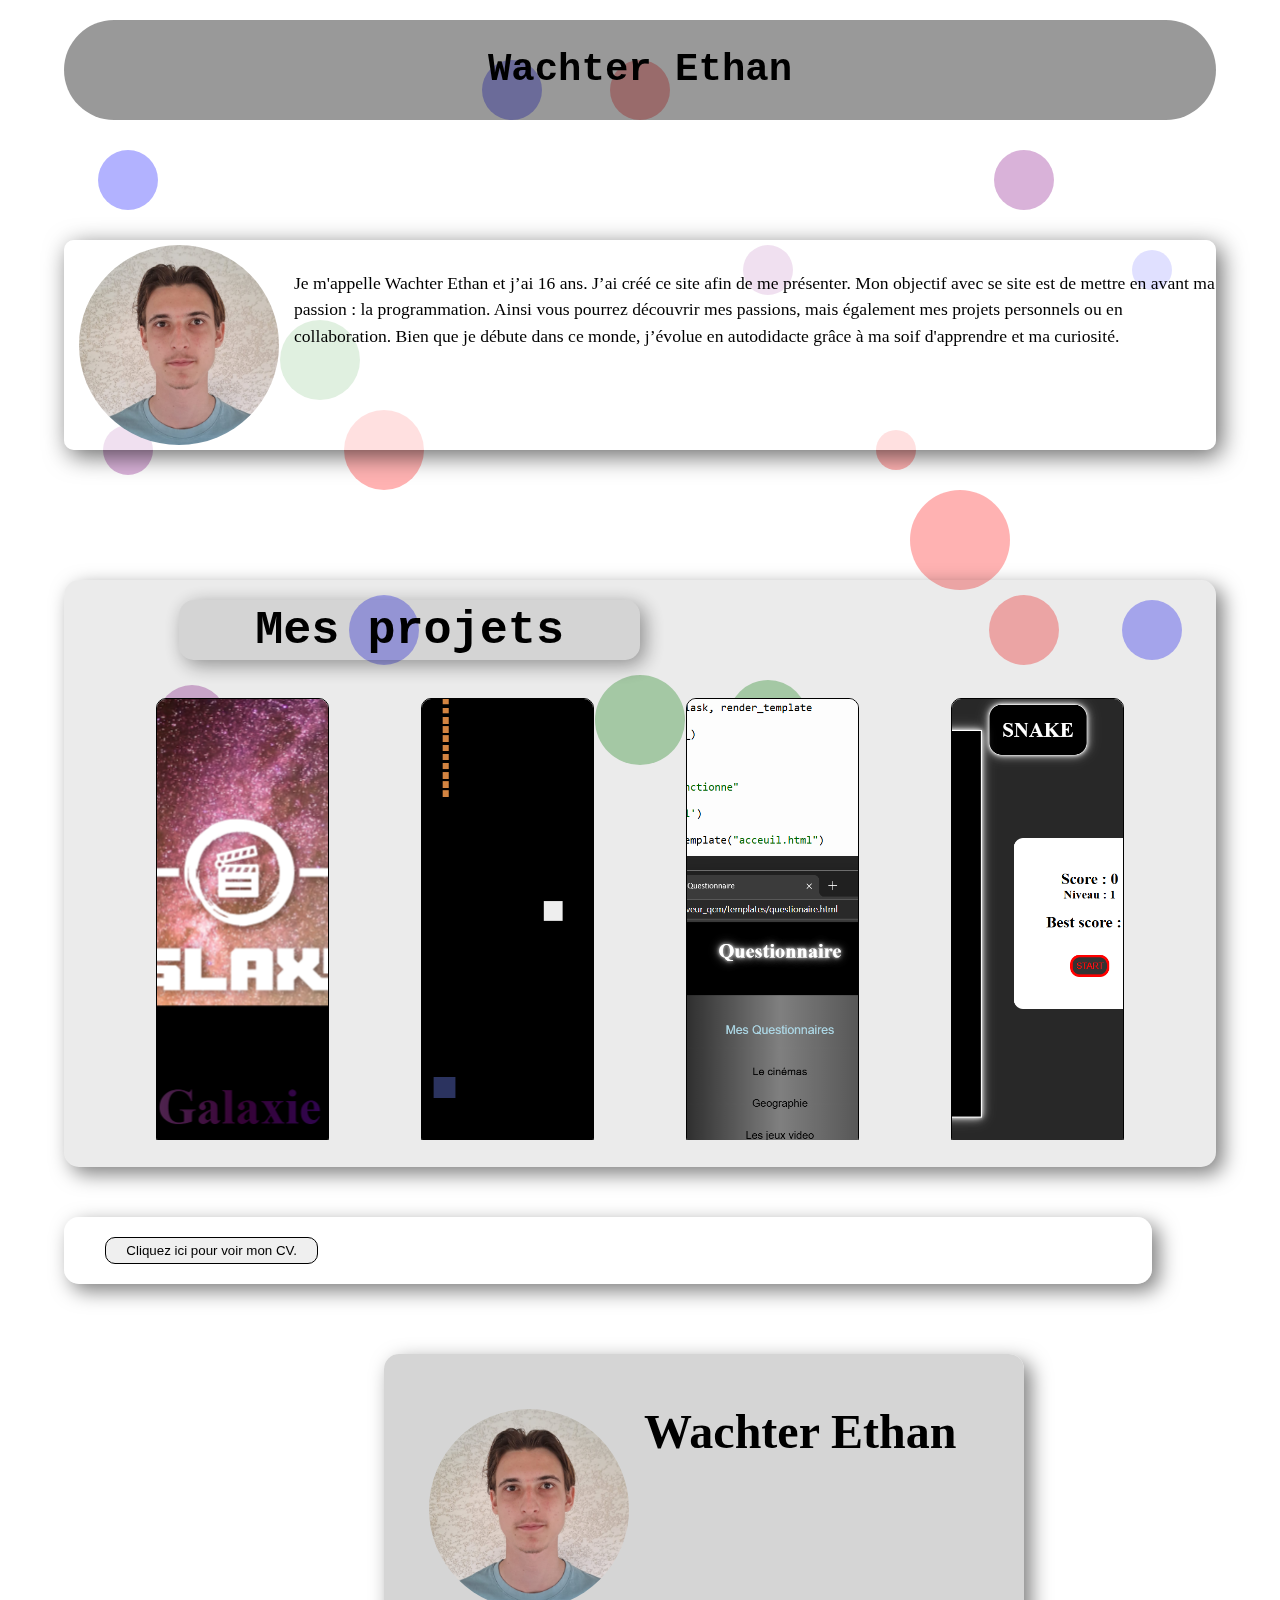
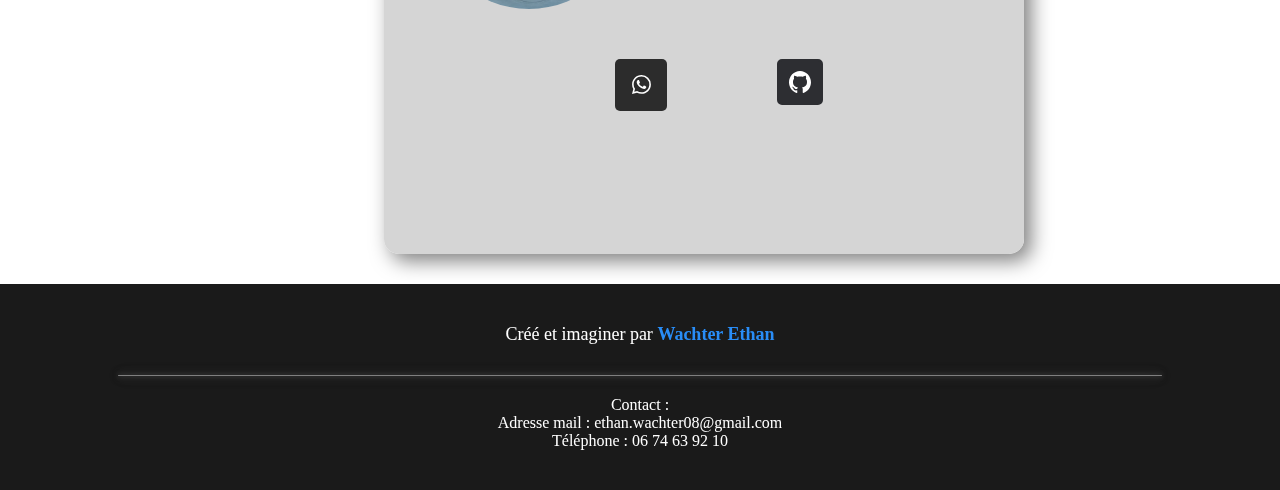
<file: index.html>
<!DOCTYPE html>
<html lang="fr">
<head>
    <meta charset="UTF-8">
    <meta name="viewport" content="width=device-width, initial-scale=1.0">
    <title>My portfolio</title>
    <link rel="stylesheet" href="index.css">
</head>
<body>
    <script src="index.js"></script>

    <svg class="annimation_svg">
        <circle class="circle_svg" cx="10%" cy="20%" r="30"></circle>
        <circle class="circle_svg" cx="30%" cy="50%" r="40"></circle>
        <circle class="circle_svg" cx="60%" cy="30%" r="25"></circle>
        <circle class="circle_svg" cx="80%" cy="70%" r="35"></circle>
        <circle class="circle_svg" cx="50%" cy="80%" r="45"></circle>
        <circle class="circle_svg" cx="20%" cy="90%" r="25"></circle>
        <circle class="circle_svg" cx="40%" cy="10%" r="30"></circle>
        <circle class="circle_svg" cx="70%" cy="50%" r="20"></circle>
        <circle class="circle_svg" cx="80%" cy="20%" r="30"></circle>
        <circle class="circle_svg" cx="60%" cy="80%" r="40"></circle>
        <circle class="circle_svg" cx="30%" cy="70%" r="35"></circle>
        <circle class="circle_svg" cx="10%" cy="50%" r="25"></circle>
        <circle class="circle_svg" cx="90%" cy="30%" r="20"></circle>
        <circle class="circle_svg" cx="50%" cy="10%" r="30"></circle>
        <circle class="circle_svg" cx="25%" cy="40%" r="40"></circle>
        <circle class="circle_svg" cx="75%" cy="60%" r="50"></circle>
        <circle class="circle_svg" cx="90%" cy="70%" r="30"></circle>
        <circle class="circle_svg" cx="15%" cy="80%" r="35"></circle>
    </svg>

    <header>
        <FONT face="Monospace"><h1 class="titre_portfolio">Wachter Ethan</h1></FONT>
    </header>
    <section class="page_menu_on" id="page_menu">
        <section class="part_presentation">
            <div class="photo_container">
                <img class="photo" src="img_photo_perso.png" alt="">
            </div>
            <div class="txt_presentation">
                <p>Je m'appelle Wachter Ethan et j’ai 16 ans. J’ai créé ce site afin de me présenter. Mon objectif avec se site est de mettre en avant ma passion : la programmation. Ainsi vous pourrez découvrir mes passions, mais également mes projets personnels ou en collaboration. Bien que je débute dans ce monde, j’évolue en autodidacte grâce à ma soif d'apprendre et ma curiosité.</p>
            </div>
        </section>

        <section class="part_projets">
            <div class="titre">
                <FONT face="Monospace"><h1>Mes projets</h1></FONT>
            </div>
            <article class="img_projets">
                <img onclick="img_projet_1()" src="projet_cinema.png" alt="">
                <img onclick="img_projet_2()" src="projet_pyxel_scolaire.png" alt="">
                <img onclick="img_projet_3()" src="img_intro_projet_serveur_local_qcm.png" alt="">
                <img onclick="img_projet_4()" src="jeu_snake_lancement.png" alt="">
            </article>
        </section>
        <main>
            <button class="btn_CV" onclick="btn_CV()">Cliquez ici pour voir mon CV.</button>
            <div class="hidden" id="action_btn">

                <section class="CV">
                    <div class="cadre_cv">
                        <div class="box_1">
                            <h3>Numéro de téléphone : 06 74 63 92 10</h3>
                            <h3>Adresse mail : ethan.wachter08@gmail.com</h3>
                            <h3>Ecole : Lycée Charles Coeffin</h3><br>
                            <h3>Compétences : </h3>
                            <div class="box_1_1">
                                <h3>- Pack office -> 4/5</h3>
                                <h3>- VS code -> 5/5</h3>
                                <h3>- Thonny -> 4/5</h3>
                                <h3>- Capcut -> 4/5</h3>
                                <h3>- Photoshop -> 4/5</h3>
                                <h3>- Canva -> 3/5</h3>
                            </div>
                        </div>
            
                        <div class="box_2">
                            <h1 class="titre_page">WACHTER Ethan</h1>
                        </div>
            
                        <div class="box_3">
                            <div class="box_3_1">
                                <h4>Je suis actuellement en classe de 1ère générale au lycée Charles coeffin.</h4><br>
                                <h4>Étant passionné d’informatique, j’ai choisi l’option CIT (création et innovation technologique) durant l’année de seconde, pour développer mes connaissances et compétences.</h4><br>
                                <h4>En première, j’ai pris les spécialités mathématique, physique-chimie et NSI (numérique et science informatique).</h4><br>
                                <h4>2024 : ISP informatique, stage de deux semaines.</h4><br>
                                <h4>2023 : Stage d’observation d’une semaine, Pulsat Informatique Baie Mahault.</h4><br>
                                <h4>Depuis 2016 : PPC (Ping Pong Club) Baie Mahault pratique en compétition individuelle et par équipe.</h4><br>
                                <h4>Centres d'intérêts : </h4>
                                <div class="box_3_centre_interet">
                                    <h4>Programmation en autodidacte</h4>
                                    <h4>Tennis de table</h4>
                                    <h4>Montages vidéos et photos</h4>
                                    <h4>Jeux vidéos</h4>
                                    <h4>Films/séries</h4>
                                </div>
                            </div>
                        </div>
                    </div>
                </section>

            </div>
        </main>
        <article>
            <div class="card">
                <div class="front">
                    <div class="photo_container">
                        <img class="photo" src="img_photo_perso.png" alt="">
                    </div>
                    <h3>Wachter Ethan</h3>
                    <div class="mes_reseaux">
                        <!-- tiktok -->
                        <!--
                        <div href="#" class="socialContainer containerTwo">
                            <svg
                            class="socialSvg tiktokSvg largeIcon"
                            viewBox="0 0 48 48"
                            version="1.1"
                            xmlns="http://www.w3.org/2000/svg"
                            xmlns:xlink="http://www.w3.org/1999/xlink"
                            >
                            <g
                                id="Icon/Social/tiktok-white"
                                stroke="none"
                                stroke-width="1"
                                fill="none"
                                fill-rule="evenodd"
                            >
                                <path
                                d="M38.0766847,15.8542954 C36.0693906,15.7935177 34.2504839,14.8341149 32.8791434,13.5466056 C32.1316475,12.8317108 31.540171,11.9694126 31.1415066,11.0151329 C30.7426093,10.0603874 30.5453728,9.03391952 30.5619062,8 L24.9731521,8 L24.9731521,28.8295196 C24.9731521,32.3434487 22.8773693,34.4182737 20.2765028,34.4182737 C19.6505623,34.4320127 19.0283477,34.3209362 18.4461858,34.0908659 C17.8640239,33.8612612 17.3337909,33.5175528 16.8862248,33.0797671 C16.4386588,32.6422142 16.0833071,32.1196657 15.8404292,31.5426268 C15.5977841,30.9658208 15.4727358,30.3459348 15.4727358,29.7202272 C15.4727358,29.0940539 15.5977841,28.4746337 15.8404292,27.8978277 C16.0833071,27.3207888 16.4386588,26.7980074 16.8862248,26.3604545 C17.3337909,25.9229017 17.8640239,25.5791933 18.4461858,25.3491229 C19.0283477,25.1192854 19.6505623,25.0084418 20.2765028,25.0219479 C20.7939283,25.0263724 21.3069293,25.1167239 21.794781,25.2902081 L21.794781,19.5985278 C21.2957518,19.4900128 20.7869423,19.436221 20.2765028,19.4380839 C18.2431278,19.4392483 16.2560928,20.0426009 14.5659604,21.1729264 C12.875828,22.303019 11.5587449,23.9090873 10.7814424,25.7878401 C10.003907,27.666593 9.80084889,29.7339663 10.1981162,31.7275214 C10.5953834,33.7217752 11.5748126,35.5530237 13.0129853,36.9904978 C14.4509252,38.4277391 16.2828722,39.4064696 18.277126,39.8028054 C20.2711469,40.1991413 22.3382874,39.9951517 24.2163416,39.2169177 C26.0948616,38.4384508 27.7002312,37.1209021 28.8296253,35.4300711 C29.9592522,33.7397058 30.5619062,31.7522051 30.5619062,29.7188301 L30.5619062,18.8324027 C32.7275484,20.3418321 35.3149087,21.0404263 38.0766847,21.0867664 L38.0766847,15.8542954 Z"
                                id="Fill-1"
                                fill="#FFFFFF"
                                ></path>
                            </g>
                            </svg>
                        </div>
                        -->
                        <!-- fin tiktok -->
                        <!-- whatsapp -->
                        <div href="#" class="socialContainer containerFour">
                            <svg class="socialSvg whatsappSvg" viewBox="0 0 16 16">
                            <path
                                d="M13.601 2.326A7.854 7.854 0 0 0 7.994 0C3.627 0 .068 3.558.064 7.926c0 1.399.366 2.76 1.057 3.965L0 16l4.204-1.102a7.933 7.933 0 0 0 3.79.965h.004c4.368 0 7.926-3.558 7.93-7.93A7.898 7.898 0 0 0 13.6 2.326zM7.994 14.521a6.573 6.573 0 0 1-3.356-.92l-.24-.144-2.494.654.666-2.433-.156-.251a6.56 6.56 0 0 1-1.007-3.505c0-3.626 2.957-6.584 6.591-6.584a6.56 6.56 0 0 1 4.66 1.931 6.557 6.557 0 0 1 1.928 4.66c-.004 3.639-2.961 6.592-6.592 6.592zm3.615-4.934c-.197-.099-1.17-.578-1.353-.646-.182-.065-.315-.099-.445.099-.133.197-.513.646-.627.775-.114.133-.232.148-.43.05-.197-.1-.836-.308-1.592-.985-.59-.525-.985-1.175-1.103-1.372-.114-.198-.011-.304.088-.403.087-.088.197-.232.296-.346.1-.114.133-.198.198-.33.065-.134.034-.248-.015-.347-.05-.099-.445-1.076-.612-1.47-.16-.389-.323-.335-.445-.34-.114-.007-.247-.007-.38-.007a.729.729 0 0 0-.529.247c-.182.198-.691.677-.691 1.654 0 .977.71 1.916.81 2.049.098.133 1.394 2.132 3.383 2.992.47.205.84.326 1.129.418.475.152.904.129 1.246.08.38-.058 1.171-.48 1.338-.943.164-.464.164-.86.114-.943-.049-.084-.182-.133-.38-.232z">
                            </path>
                            </svg>
                        </div>
                        <!-- fin whatsapp -->
                        <!-- youtube -->
                        <!--
                        <div class="button flex-center">
                            <svg
                                stroke="#fff"
                                fill="#fff"
                                xmlns:xlink="http://www.w3.org/1999/xlink"
                                xmlns="http://www.w3.org/2000/svg"
                                version="1.1"
                                class="btn-svg"
                                width="22px"
                                viewBox="0 -3 20 20"
                                >
                                <g stroke-width="0" id="SVGRepo_bgCarrier"></g>
                                <g
                                    stroke-linejoin="round"
                                    stroke-linecap="round"
                                    id="SVGRepo_tracerCarrier"
                                    >
                                </g>
                                <g id="SVGRepo_iconCarrier">
                                    <title>youtube [#fff168]</title>
                                    <desc>Created with Sketch.</desc>
                                    <defs></defs>
                                    <g
                                        fill-rule="evenodd"
                                        fill="none"
                                        stroke-width="1"
                                        stroke="none"
                                        id="Page-1"
                                        >
                                        <g
                                            fill="#fff"
                                            transform="translate(-300.000000, -7442.000000)"
                                            id="Dribbble-Light-Preview"
                                            >
                                            <g transform="translate(56.000000, 160.000000)" id="icons">
                                                <path
                                                    id="youtube-[#fff168]"
                                                    d="M251.988432,7291.58588 L251.988432,7285.97425 C253.980638,7286.91168 255.523602,7287.8172 257.348463,7288.79353 C255.843351,7289.62824 253.980638,7290.56468 251.988432,7291.58588 M263.090998,7283.18289 C262.747343,7282.73013 262.161634,7282.37809 261.538073,7282.26141 C259.705243,7281.91336 248.270974,7281.91237 246.439141,7282.26141 C245.939097,7282.35515 245.493839,7282.58153 245.111335,7282.93357 C243.49964,7284.42947 244.004664,7292.45151 244.393145,7293.75096 C244.556505,7294.31342 244.767679,7294.71931 245.033639,7294.98558 C245.376298,7295.33761 245.845463,7295.57995 246.384355,7295.68865 C247.893451,7296.0008 255.668037,7296.17532 261.506198,7295.73552 C262.044094,7295.64178 262.520231,7295.39147 262.895762,7295.02447 C264.385932,7293.53455 264.28433,7285.06174 263.090998,7283.18289"
                                                    >
                                                </path>
                                            </g>
                                        </g>
                                    </g>
                                </g>
                            </svg>
                        </div>
                        -->
                        <!-- fin youtube -->
                        <!-- github -->
                        <div class="button flex-center">
                            <svg
                                viewBox="0 0 20 20"
                                width="22px"
                                class="btn-svg"
                                version="1.1"
                                xmlns="http://www.w3.org/2000/svg"
                                xmlns:xlink="http://www.w3.org/1999/xlink"
                                fill="#fff"
                                stroke="#fff"
                                >
                                <g id="SVGRepo_bgCarrier" stroke-width="0"></g>
                                <g
                                    id="SVGRepo_tracerCarrier"
                                    stroke-linecap="round"
                                    stroke-linejoin="round"
                                ></g>
                                <g id="SVGRepo_iconCarrier">
                                    <title>github [#fff142]</title>
                                    <desc>Created with Sketch.</desc>
                                    <defs></defs>
                                    <g
                                        id="Page-1"
                                        stroke="none"
                                        stroke-width="1"
                                        fill="none"
                                        fill-rule="evenodd"
                                        >
                                        <g
                                            id="Dribbble-Light-Preview"
                                            transform="translate(-140.000000, -7559.000000)"
                                            fill="#fff"
                                            >
                                            <g id="icons" transform="translate(56.000000, 160.000000)">
                                                <path
                                                d="M94,7399 C99.523,7399 104,7403.59 104,7409.253 C104,7413.782 101.138,7417.624 97.167,7418.981 C96.66,7419.082 96.48,7418.762 96.48,7418.489 C96.48,7418.151 96.492,7417.047 96.492,7415.675 C96.492,7414.719 96.172,7414.095 95.813,7413.777 C98.04,7413.523 100.38,7412.656 100.38,7408.718 C100.38,7407.598 99.992,7406.684 99.35,7405.966 C99.454,7405.707 99.797,7404.664 99.252,7403.252 C99.252,7403.252 98.414,7402.977 96.505,7404.303 C95.706,7404.076 94.85,7403.962 94,7403.958 C93.15,7403.962 92.295,7404.076 91.497,7404.303 C89.586,7402.977 88.746,7403.252 88.746,7403.252 C88.203,7404.664 88.546,7405.707 88.649,7405.966 C88.01,7406.684 87.619,7407.598 87.619,7408.718 C87.619,7412.646 89.954,7413.526 92.175,7413.785 C91.889,7414.041 91.63,7414.493 91.54,7415.156 C90.97,7415.418 89.522,7415.871 88.63,7414.304 C88.63,7414.304 88.101,7413.319 87.097,7413.247 C87.097,7413.247 86.122,7413.234 87.029,7413.87 C87.029,7413.87 87.684,7414.185 88.139,7415.37 C88.139,7415.37 88.726,7417.2 91.508,7416.58 C91.513,7417.437 91.522,7418.245 91.522,7418.489 C91.522,7418.76 91.338,7419.077 90.839,7418.982 C86.865,7417.627 84,7413.783 84,7409.253 C84,7403.59 88.478,7399 94,7399"
                                                id="github-[#fff142]"
                                                ></path>
                                            </g>
                                        </g>
                                    </g>
                                </g>
                            </svg>
                        </div>
                        <!-- fin github -->
                    </div>
                </div>
                <div class="text_card">
                    <!-- tiktok -->
                    <!--
                    <div class="item_svg_tiktok">
                        <div href="#" class="socialContainer containerTwo">
                            <svg
                            class="socialSvg tiktokSvg largeIcon"
                            viewBox="0 0 48 48"
                            version="1.1"
                            xmlns="http://www.w3.org/2000/svg"
                            xmlns:xlink="http://www.w3.org/1999/xlink"
                            >
                            <g
                                id="Icon/Social/tiktok-white"
                                stroke="none"
                                stroke-width="1"
                                fill="none"
                                fill-rule="evenodd"
                            >
                                <path
                                d="M38.0766847,15.8542954 C36.0693906,15.7935177 34.2504839,14.8341149 32.8791434,13.5466056 C32.1316475,12.8317108 31.540171,11.9694126 31.1415066,11.0151329 C30.7426093,10.0603874 30.5453728,9.03391952 30.5619062,8 L24.9731521,8 L24.9731521,28.8295196 C24.9731521,32.3434487 22.8773693,34.4182737 20.2765028,34.4182737 C19.6505623,34.4320127 19.0283477,34.3209362 18.4461858,34.0908659 C17.8640239,33.8612612 17.3337909,33.5175528 16.8862248,33.0797671 C16.4386588,32.6422142 16.0833071,32.1196657 15.8404292,31.5426268 C15.5977841,30.9658208 15.4727358,30.3459348 15.4727358,29.7202272 C15.4727358,29.0940539 15.5977841,28.4746337 15.8404292,27.8978277 C16.0833071,27.3207888 16.4386588,26.7980074 16.8862248,26.3604545 C17.3337909,25.9229017 17.8640239,25.5791933 18.4461858,25.3491229 C19.0283477,25.1192854 19.6505623,25.0084418 20.2765028,25.0219479 C20.7939283,25.0263724 21.3069293,25.1167239 21.794781,25.2902081 L21.794781,19.5985278 C21.2957518,19.4900128 20.7869423,19.436221 20.2765028,19.4380839 C18.2431278,19.4392483 16.2560928,20.0426009 14.5659604,21.1729264 C12.875828,22.303019 11.5587449,23.9090873 10.7814424,25.7878401 C10.003907,27.666593 9.80084889,29.7339663 10.1981162,31.7275214 C10.5953834,33.7217752 11.5748126,35.5530237 13.0129853,36.9904978 C14.4509252,38.4277391 16.2828722,39.4064696 18.277126,39.8028054 C20.2711469,40.1991413 22.3382874,39.9951517 24.2163416,39.2169177 C26.0948616,38.4384508 27.7002312,37.1209021 28.8296253,35.4300711 C29.9592522,33.7397058 30.5619062,31.7522051 30.5619062,29.7188301 L30.5619062,18.8324027 C32.7275484,20.3418321 35.3149087,21.0404263 38.0766847,21.0867664 L38.0766847,15.8542954 Z"
                                id="Fill-1"
                                fill="#FFFFFF"
                                ></path>
                            </g>
                            </svg>
                        </div>
                        <h2> : ...</h2>
                    </div>
                    -->
                    <!-- fin tiktok -->
                    <!-- whatsapp-->
                    <div class="item_svg_whatsapp">
                        <div href="#" class="socialContainer containerFour">
                            <svg class="socialSvg whatsappSvg" viewBox="0 0 16 16">
                            <path
                                d="M13.601 2.326A7.854 7.854 0 0 0 7.994 0C3.627 0 .068 3.558.064 7.926c0 1.399.366 2.76 1.057 3.965L0 16l4.204-1.102a7.933 7.933 0 0 0 3.79.965h.004c4.368 0 7.926-3.558 7.93-7.93A7.898 7.898 0 0 0 13.6 2.326zM7.994 14.521a6.573 6.573 0 0 1-3.356-.92l-.24-.144-2.494.654.666-2.433-.156-.251a6.56 6.56 0 0 1-1.007-3.505c0-3.626 2.957-6.584 6.591-6.584a6.56 6.56 0 0 1 4.66 1.931 6.557 6.557 0 0 1 1.928 4.66c-.004 3.639-2.961 6.592-6.592 6.592zm3.615-4.934c-.197-.099-1.17-.578-1.353-.646-.182-.065-.315-.099-.445.099-.133.197-.513.646-.627.775-.114.133-.232.148-.43.05-.197-.1-.836-.308-1.592-.985-.59-.525-.985-1.175-1.103-1.372-.114-.198-.011-.304.088-.403.087-.088.197-.232.296-.346.1-.114.133-.198.198-.33.065-.134.034-.248-.015-.347-.05-.099-.445-1.076-.612-1.47-.16-.389-.323-.335-.445-.34-.114-.007-.247-.007-.38-.007a.729.729 0 0 0-.529.247c-.182.198-.691.677-.691 1.654 0 .977.71 1.916.81 2.049.098.133 1.394 2.132 3.383 2.992.47.205.84.326 1.129.418.475.152.904.129 1.246.08.38-.058 1.171-.48 1.338-.943.164-.464.164-.86.114-.943-.049-.084-.182-.133-.38-.232z">
                            </path>
                            </svg>
                        </div>
                        <h2> : 06 74 63 92 10</h2>
                    </div>
                    <!-- fin whatsapp -->
                    <!-- youtube -->
                    <!--
                    <div class="item_svg_youtube">
                        <div class="button flex-center">
                            <svg
                                stroke="#fff"
                                fill="#fff"
                                xmlns:xlink="http://www.w3.org/1999/xlink"
                                xmlns="http://www.w3.org/2000/svg"
                                version="1.1"
                                class="btn-svg"
                                width="22px"
                                viewBox="0 -3 20 20"
                                >
                                <g stroke-width="0" id="SVGRepo_bgCarrier"></g>
                                <g
                                    stroke-linejoin="round"
                                    stroke-linecap="round"
                                    id="SVGRepo_tracerCarrier"
                                    >
                                </g>
                                <g id="SVGRepo_iconCarrier">
                                    <title>youtube [#fff168]</title>
                                    <desc>Created with Sketch.</desc>
                                    <defs></defs>
                                    <g
                                        fill-rule="evenodd"
                                        fill="none"
                                        stroke-width="1"
                                        stroke="none"
                                        id="Page-1"
                                        >
                                        <g
                                            fill="#fff"
                                            transform="translate(-300.000000, -7442.000000)"
                                            id="Dribbble-Light-Preview"
                                            >
                                            <g transform="translate(56.000000, 160.000000)" id="icons">
                                                <path
                                                    id="youtube-[#fff168]"
                                                    d="M251.988432,7291.58588 L251.988432,7285.97425 C253.980638,7286.91168 255.523602,7287.8172 257.348463,7288.79353 C255.843351,7289.62824 253.980638,7290.56468 251.988432,7291.58588 M263.090998,7283.18289 C262.747343,7282.73013 262.161634,7282.37809 261.538073,7282.26141 C259.705243,7281.91336 248.270974,7281.91237 246.439141,7282.26141 C245.939097,7282.35515 245.493839,7282.58153 245.111335,7282.93357 C243.49964,7284.42947 244.004664,7292.45151 244.393145,7293.75096 C244.556505,7294.31342 244.767679,7294.71931 245.033639,7294.98558 C245.376298,7295.33761 245.845463,7295.57995 246.384355,7295.68865 C247.893451,7296.0008 255.668037,7296.17532 261.506198,7295.73552 C262.044094,7295.64178 262.520231,7295.39147 262.895762,7295.02447 C264.385932,7293.53455 264.28433,7285.06174 263.090998,7283.18289"
                                                    >
                                                </path>
                                            </g>
                                        </g>
                                    </g>
                                </g>
                            </svg>
                        </div>
                        <h2> : ...</h2>
                    </div>
                    -->
                    <!-- fin youtube -->
                    <!-- github -->
                    <div class="item_svg_github">
                        <div class="button flex-center">
                            <svg
                                viewBox="0 0 20 20"
                                width="22px"
                                class="btn-svg"
                                version="1.1"
                                xmlns="http://www.w3.org/2000/svg"
                                xmlns:xlink="http://www.w3.org/1999/xlink"
                                fill="#fff"
                                stroke="#fff"
                                >
                                <g id="SVGRepo_bgCarrier" stroke-width="0"></g>
                                <g
                                    id="SVGRepo_tracerCarrier"
                                    stroke-linecap="round"
                                    stroke-linejoin="round"
                                ></g>
                                <g id="SVGRepo_iconCarrier">
                                    <title>github [#fff142]</title>
                                    <desc>Created with Sketch.</desc>
                                    <defs></defs>
                                    <g
                                        id="Page-1"
                                        stroke="none"
                                        stroke-width="1"
                                        fill="none"
                                        fill-rule="evenodd"
                                        >
                                        <g
                                            id="Dribbble-Light-Preview"
                                            transform="translate(-140.000000, -7559.000000)"
                                            fill="#fff"
                                            >
                                            <g id="icons" transform="translate(56.000000, 160.000000)">
                                                <path
                                                d="M94,7399 C99.523,7399 104,7403.59 104,7409.253 C104,7413.782 101.138,7417.624 97.167,7418.981 C96.66,7419.082 96.48,7418.762 96.48,7418.489 C96.48,7418.151 96.492,7417.047 96.492,7415.675 C96.492,7414.719 96.172,7414.095 95.813,7413.777 C98.04,7413.523 100.38,7412.656 100.38,7408.718 C100.38,7407.598 99.992,7406.684 99.35,7405.966 C99.454,7405.707 99.797,7404.664 99.252,7403.252 C99.252,7403.252 98.414,7402.977 96.505,7404.303 C95.706,7404.076 94.85,7403.962 94,7403.958 C93.15,7403.962 92.295,7404.076 91.497,7404.303 C89.586,7402.977 88.746,7403.252 88.746,7403.252 C88.203,7404.664 88.546,7405.707 88.649,7405.966 C88.01,7406.684 87.619,7407.598 87.619,7408.718 C87.619,7412.646 89.954,7413.526 92.175,7413.785 C91.889,7414.041 91.63,7414.493 91.54,7415.156 C90.97,7415.418 89.522,7415.871 88.63,7414.304 C88.63,7414.304 88.101,7413.319 87.097,7413.247 C87.097,7413.247 86.122,7413.234 87.029,7413.87 C87.029,7413.87 87.684,7414.185 88.139,7415.37 C88.139,7415.37 88.726,7417.2 91.508,7416.58 C91.513,7417.437 91.522,7418.245 91.522,7418.489 C91.522,7418.76 91.338,7419.077 90.839,7418.982 C86.865,7417.627 84,7413.783 84,7409.253 C84,7403.59 88.478,7399 94,7399"
                                                id="github-[#fff142]"
                                                ></path>
                                            </g>
                                        </g>
                                    </g>
                                </g>
                            </svg>
                        </div>
                        <h2> : Wachter Ethan</h2>
                    </div>
                </div>
                <div class="txt_temporaire">
                    <h4>Ce n'est qu'un début, je travail sur d'autre moyen de communication pour diffuser mon travail.</h4>
                </div>
            </div>
        </article>
    </section>

    <section class="projet_cine_off" id="projet_cine">
        <div class="container">  
            <input class="label-check" id="label-check" type="checkbox" onclick="retour_menu()">
            <label for="label-check" class="hamburger-label">
                <div class="line1"></div>
                <div class="line2"></div>
                <div class="line3"></div>
            <label>
        </div>
        <div class="titre_cine">
            <h1>Projet : Site cinema</h1>
        </div>

        <main class="tableau_1 tableau_1_1">
            <div class="presentation_projet_cine">
                <p>
                    Durant ce projet, je suivait l'idée de mon père qui était de créer un site sur lequel des classements de films étaient souvant mis à jour. Ces classements peuvent être par catégorie ou par meilleur film du momment ... <br> De plus, l'objectif de ce site est de préciser si le film est disponible ou non sur différentes applications de streaming tel que Netflix ou Disney +. <br> Ce site est mon premier gros projet mais celui-ci est toujours en cours de développement.
                </p>
            </div>
            <img class="entre_site_cine img_projet_1" src="entre_site_cine.png" alt="">
        </main>

        <main class="tableau_1 tableau_1_2">
            <div class="composition_site_cine">
                <p>Ce site est composé de plusieurs pages. Celle-ci est la page principale, elle est sépareée en 3 parties : </p>
                <p>- Le film de l'année <br> - Les meilleurs films des 10 dernières années <br> - Les différentes catégories de films.</p>
            </div>
            <img class="categorie_projet_cine img_projet_1" src="categorie_projet_cine.png" alt="">
        </main>

        <main class="tableau_1 tableau_1_3">
            <div class="premier_classement_cine">
                <p>Voici le premier classement sur les 10 dernières années, il se présente sous la forme d'un tableau avec le film et sa note.</p>
                <p>Toutefois, vous pourrez observer que ce site ne comporte pas de texte mais uniquement des notations comme des commentaires. Cela est dû au fait que je souhaitais d'abord valider le design, ma prochaine étape sera de remplir le texte.</p>
            </div>
            <img class="premier_classement_projet_cine img_projet_1" src="premier_classement_projet_cine.png" alt="">
        </main>

        <main class="tableau_1 tableau_1_4">
            <div class="categorie_site_cine">
                <p>Afin de proposer un maximum de choix, j'ai mis en place une partie dans laquelle on peut choisir la catégorire que l'on souhaite afin d'obtenir le classement la concernant.</p>
                <p>J'ai décidé de présenter le site de cette façon afin de facilité la navigation grâce au classement par catégorie.</p>
            </div>
            <img class="categorie_film_projet_cine img_projet_1" src="categorie_film_projet_cine.png" alt="" >
        </main>
    </section>

    <section class="projet_pyxel_off" id="projet_pyxel">
        <div class="container">  
            <input class="label-check" id="label-check" type="checkbox" onclick="retour_menu()">
            <label for="label-check" class="hamburger-label">
                <div class="line1"></div>
                <div class="line2"></div>
                <div class="line3"></div>
            <label>
        </div>
        <div class="titre_pyxel">
            <h1>Projet : Jeu Pyxel</h1>
        </div>

        <main class="tableau_2 tableau_2_1">
            <div class="presentation_projet_pyxel">
                <p>
                    Ce projet était un projet de groupe réalisé dans le cadre d'un travail noté dans ma spécialité NSI (numérique et science informatique) en classe de première. <br> Ce projet réalisé en groupe de deux avait pour objectif de faire un vaisseau représenté par un carré bleu, qui tirait sur une cible représentée par un carré blanc. De plus, nous devions faire augmenter le score de 1 à chaque fois que la cible était touchée. Le langage de programation imposé était le python avec la library Pyxel.
                </p>
            </div>
            <img class="projet_pyxel_scolaire img_projet_2" src="projet_pyxel_scolaire.png" alt="">
        </main>

        <main class="tableau_2 tableau_2_2">
            <div class="explication_projet_pyxel">
                <p>
                    Maintenant, Nous pouvons observer le code du jeu. Celui-ci s'etend sur plusieurs dizaines de lignes. Chaqu'un des élément est modélisé par une fonction qui agit constament durant le jeu. <br> Toutefois, des actions telque se déplacer, tirer ... sont codés avec des conditions (if ...   else ...).
                </p>
            </div>
            <img class="projet_pyxel_scolaire2 img_projet_2" src="projet_pyxel_scolaire2.png" alt="">
            <img class="projet_pyxel_scolaire3 img_projet_2" src="projet_pyxel_scolaire3.png" alt="">
            <img class="projet_pyxel_scolaire4 img_projet_2" src="projet_pyxel_scolaire4.png" alt="">
        </main>

        <main class="tableau_2 tableau_2_3">
            <div class="conclusion_projet_pyxel">
                <p>
                    Finalement, ce projet de groupe fut très utile pour nous permettre de mieux maitriser le langage python mais également et nous à permis d'évoluer en travail d'équipe, une compétence essentielle dans tout métier !
                </p>
            </div>
        </main>
    </section>

    <section class="projet_flask_off" id="projet_flask">
        <div class="container">  
            <input class="label-check" id="label-check" type="checkbox" onclick="retour_menu()">
            <label for="label-check" class="hamburger-label">
                <div class="line1"></div>
                <div class="line2"></div>
                <div class="line3"></div>
            <label>
        </div>
        <div class="titre_flask">
            <h1>Projet : Serveur Flask local</h1>
        </div>

        <main class="tableau_3_1">
            <div class="presentation_projet_flask">
                <p>
                    Ce projet était un projet en groupe noté durant l'année de première dans laquelle nous devions mettre en place un serveur Flask en local avec python pour héberger un site suivant un cahier des charges. Ce site devait contenir 5 questionnaires différents et chaqu'un devaient contenir 5 questions à choix multiples. La contrainte était que nous devions permettre à l'utilisateur de choisir le QCM de son choix et qu'il ne quitte jamais la page.
                </p>
            </div>
        </main>

        <main class="tableau_3 tableau_3_2">
            <div class="explication_code_py_projet_flask">
                <p>
                    Le code ci-contre est le code python qui permet de générer le serveur Flask. Ce code n'est pas très complexe et fait appel à des fonctions qui créent des chemins pour accéder à différentes pages. De plus, nous avons utilisé "render_template", ceci permet de récupérer des documents telque des fichiers html dans un dossier nommé "templates".
                </p>
            </div>
            <img class="img_python_serveu_local_code img_projet_3" src="img_python_serveu_local_code.png" alt="">
        </main>

        <main class="tableau_3 tableau_3_3">
            <div class="explication_site_projet_flask">
                <p>
                    Finalement, sur cette image, il s'agit de la page principale du site. Ici nous pouvons choisir 5 catégories. Nous avons également ajouté une annimation svg dans le fond comme nous le demandait le cahier des charges. Toutefois, contrairement au reste du site, nous nous sommes aidés d'un autre site pour récupérer l'annimation svg. Il en est de même pour l'annimation de fond de ce site. <br> Nous pouvons également accéder aux autres pages à partir de celle-ci grâce au bouton présent au bas de cette page.
                </p>
            </div>
            <img class="img_site_serveur_local_qcm img_projet_3" src="img_site_serveur_local_qcm.png" alt="">
        </main>
    </section>

    <section class="projet_jeu_snake_off" id="projet_jeu_snake">
        <div class="container">  
            <input class="label-check" id="label-check" type="checkbox" onclick="retour_menu()">
            <label for="label-check" class="hamburger-label">
                <div class="line1"></div>
                <div class="line2"></div>
                <div class="line3"></div>
            <label>
        </div>
        <div class="titre_jeu_snake">
            <h1>Projet : jeu SNAKE en html/css/javascript</h1>
        </div>

        <main class="tableau_4_1">
            <div class="presentation_projet_snake">
                <p>
                    Ce projet à vu le jour grâce à un concours au sein de mon lycée. Ce concours consistait à créer un code avec le langage de notre choix. Je me suis donc basé sur le jeu SNAKE que j’avais codé précédemment en python avec la library pyxel, que j’ai recodé avec le langage html, css et javascript. <br>  Quand on lance la page avec le jeu on tombe sur une interface comportant le plateau de jeu, les scores et niveaux, une zone qui va accueillir des messages visant à personnaliser le jeu, et enfin les touches à utiliser pour faire se déplacer le serpent.
                </p>
            </div>
            <img class="presentation_menu_snake img_projet_4" src="presentation_menu_snake.png" alt="">
        </main>

        <main class="tableau_4_2">
            <div class="explication_code_projet_jeu_snake">
                <p>
                    Dans ce projet, l'essentiel du code est en javascript. Cela est dû au grand nombre de fonctions nécessaires et de calcul à faire ( scores, niveau, placement du serpent, placement des cibles … ). Ce code fait appel à des modifications constantes entre les positions précédentes et les suivantes. De plus, ce code se base sur un style très similaire à la library pyxel du langage python, car on utilise des fonctions qui s'effectuent en continu.
                </p>
            </div>
            <img class="code_1_snake img_projet_4" src="code_1_snake.png" alt="">
            <img class="code_2_snake img_projet_4" src="code_2_snake.png" alt="">
        </main>

        <main class="tableau_4 tableau_4_3">
            <div class="explication_projet_snake">
                <p>
                    Je pense faire encore évoluer ce jeu en ajoutant quelques fonctionnalités comme par exemple le game over, styliser le serpent…
                </p>
            </div>
            <img class="jeu_snake_game img_projet_4" src="jeu_snake_game.png" alt="">
        </main>

    </section>

    <footer class="footer">
        <div class="footer-container">
            <div class="footer-content">
                <p>Créé et imaginer par <a href="https://github.com/Wachter-Ethan" class="author-name">Wachter Ethan</a></p>
            </div>
            <div class="hunder_line"></div>
            <div class="contactez_moi">
                <p>Contact : <br> Adresse mail : ethan.wachter08@gmail.com <br> Téléphone : 06 74 63 92 10</p>
            </div>
        </div>
    </footer>
</body>
</html>
</file>
<file: index.css>
*{
    margin: 0px;
    padding: 0px;
    scroll-behavior: smooth;
    overflow-x: hidden;
    box-sizing: border-box;
}

body {
    background-color: white;
}

header {
    display: flex;
    background-color: rgba(0, 0, 0, 0.4);
    align-items: center;
    justify-content: center;
    text-align: center;
    height: 100px;
    margin-left: 5%;
    margin-right: 5%;
    margin-bottom: 20px;
    margin-top: 20px;
    border-radius: 80px;
    font-size: 1.5em;
    animation: infinite 6s changement_color;
}

@keyframes changement_color {
    0% {
        text-shadow: 
            0 0 5px rgba(0, 0, 255, 0.8),
            0 0 10px rgba(0, 0, 255, 0.4),
            0 0 15px rgba(0, 0, 255, 0.1);
    }
    30% {
        text-shadow: 
            0 0 5px rgba(0, 128, 0, 0.8),
            0 0 10px rgba(0, 128, 0, 0.6),
            0 0 15px rgba(0, 128, 0, 0.3);
    }
    70% {
        text-shadow: 
            0 0 5px rgba(255, 0, 0, 0.8),
            0 0 10px rgba(255, 0, 0, 0.6),
            0 0 15px rgba(255, 0, 0, 0.3);
    }
    100% {
        text-shadow: 
            0 0 5px rgba(0, 0, 255, 0.8),
            0 0 10px rgba(0, 0, 255, 0.4),
            0 0 15px rgba(0, 0, 255, 0.1);
    }
}

.part_presentation {
    background-color: rgba(255, 255, 255, 0.6);
    margin-top: 100px;
    margin-left: 5%;
    margin-right: 5%;
    margin-bottom: 60px;
    min-height: 210px;
    align-items: center;
    justify-content: center;
    border-radius: 10px;
    position: relative;
    box-shadow: 5px 6px 25px rgba(0, 0, 0, 0.6);
    transition: all 0.5s ease-in-out;
}
.part_presentation:hover {
    box-shadow: 
        5px 5px 10px rgba(0, 0, 0, 0.6),
        5px 5px 20px rgba(0, 0, 0, 0.3),
        5px 5px 25px rgba(0, 0, 0, 0.2);
}

.photo_container {
    margin-left: 15px;
    margin-top: 5px;
    margin-right: 15px;
    height: 200px;
    width: 200px;
    border-radius: 50%;
    float: left;
    overflow-y: hidden;
}
.photo {
    height: 100%;
    width: auto;
}

@media screen and (max-width: 700px) {
    .photo_container {
        float: none;
        margin-left: 50px;
        margin-top: 15px;
    }
    .txt_presentation {
        margin-right: 15px;
    }
}

.txt_presentation {
    margin-top: 30px;
    line-height: 1.5;
    font-size: 1.1em;
}

@media screen and (max-width: 300px) {
    .photo_container {
        float: none;
        margin-bottom: 20px;
        height: 100px;
        width: 100px;
        margin-left: 20px;
    }
    .part_presentation{
        padding-left: 2%;
        padding-right: 5px;
        padding-top: 5px;
    }
}

.titre {
    background-color: rgba(0, 0, 0, 0.1);
    margin-left: 10%;
    margin-right: 50%;
    margin-bottom: 30px;
    text-align: center;
    align-items: center;
    justify-content: center;
    border-radius: 15px;
    box-shadow: 5px 5px 20px rgba(0, 0, 0, 0.4);
    height: 60px;
    display: flex;
    font-size: 1.8em;
}

.part_projets {
    background-color: rgba(0, 0, 0, 0.08);
    box-shadow: 7px 7px 20px rgba(0, 0, 0, 0.5);
    margin-top: 130px;
    margin-bottom: 10px;
    margin-left: 5%;
    margin-right: 5%;
    padding-top: 20px;
    padding-bottom: 15px;
    border-radius: 15px;
    align-items: center;
    justify-content: center;
}

.img_projets {
    justify-content: space-evenly;
    display: inline-flex;
    height: 450px;
    width: 100%;
    overflow: clip;
    margin-right: 20px;
}

@media screen and (max-width: 300px) {
    .img_projets {
        height: 300px;
    }
}

/* pour les img */

.img_projets img {
    width: 15%;
    height: 100%;
    object-fit: cover;
    border-radius: 10px;
    margin-top: 20px;
    margin-bottom: 5px;
    transition: all .8s ease-in-out;
    border: 1px solid black;
}

.img_projets img:hover {
    flex-grow: 0.5;
    transform: scale(1.1);
    cursor: pointer;
}

/* partie CV */

.hidden {
    display: none;
}

/* bouton CV */

main {
    margin-top: 50px;
    margin-bottom: 10px;
    margin-left: 5%;
    margin-right: 10%;
    height: auto;
    padding-left: 20px;
    background-color: rgba(255, 255, 255, 0.5);
    border-radius: 15px;
    box-shadow: 7px 7px 20px rgba(0, 0, 0, 0.5);
}

.btn_CV {
    margin-top: 20px;
    margin-bottom: 20px;
    margin-left: 2%;
    background-color: none;
    border: 1px solid black;
    border-radius: 10px;
    padding: 5px;
    padding-left: 20px;
    padding-right: 20px;
    cursor: pointer;
    box-shadow: 
        0 0 0px rgba(0, 0, 255, 0.7),
        0 0 0px rgba(0, 0, 255, 0.5),
        0 0 0px rgba(0, 0, 255, 0.3),
        0 0 0px rgba(0, 0, 255, 0.1);
}
.btn_CV:hover {
    transition: all ease-in-out 0.5s;
    background-color: black;
    color: white;
    border: 1px solid blue;
    box-shadow: 
        0 0 5px rgba(0, 0, 255, 0.7),
        0 0 10px rgba(0, 0, 255, 0.5),
        0 0 15px rgba(0, 0, 255, 0.3),
        0 0 20px rgba(0, 0, 255, 0.1);
}

/* mon CV */

.CV {
    margin-top: 10px;
}

.cadre_cv {
    border: 2px solid black;
    height: auto;
    width: 90%;
    margin-left: 2%;
    margin-bottom: 20px;
    display: grid; 
    grid-template-columns: 1fr 2fr; 
    grid-template-rows: auto auto auto;
    gap: 15px 15px; 
    grid-template-areas: 
        "box_1 box_2"
        "box_1 box_3"
        "box_1 box_3"; 
}

.box_1 {
    grid-area: box_1;
    background-color: rgb(56, 56, 255);
    box-shadow: 
        0 0 5px rgba(0, 0, 255, 0.8),
        0 0 10px rgba(0, 0, 255, 0.6),
        0 0 20px rgba(0, 0, 255, 0.4);
    text-align: center;
    padding-top: 70px;
    line-height: 2;
}
.box_1_1 {
    margin-left:40%;
    text-align: left;
    line-height: 2;
}
@media screen and (max-width: 800px) {
    .box_1 > h3 {
        font-size: 90%;
    }
    .box_1 > .box_1_1 > h3 {
        font-size: 90%;
    }
}

.box_2 {
    grid-area: box_2;
    background-color: black;
    box-shadow: 
        0 0 5px rgba(0, 0, 0, 0.8),
        0 0 10px rgba(0, 0, 0, 0.6),
        0 0 20px rgba(0, 0, 0, 0.4);
    text-align: center;
    padding: 15px;
}
.box_2 > h1 {
    color: white;
    font-size: 2em;
}

.box_3 {
    grid-area: box_3;
    box-shadow: 
        0 0 5px rgba(128, 128, 128, 0.8),
        0 0 10px rgba(128, 128, 128, 0.6),
        0 0 15px rgba(128, 128, 128, 0.4);
    line-height: 1.5;
}
.box_3 > .box_3_1 {
    margin-top: 10px;
    margin-left: 10%;
    margin-right: 5%;
    line-height: 1.5;
}
.box_3 > .box_3_1 > .box_3_centre_interet {
    margin-left: 10%;
    margin-right: 5%;
    line-height: 50%;
    line-height: 1.5;
    margin-bottom: 15px;
}

@media screen and (max-width: 650px) {
    .cadre_cv {
        grid-template-areas: 
            "box_2 box_2"
            "box_1 box_1"
            "box_3 box_3";
    }
    .box_3 {
        font-size: 0.8em;
    }
    .box_1 {
        text-align: left;
        padding-top: 30px;
    }
    .box_1_1 {
        margin-left: 15%;
    }
    .box_1 > h3 {
        margin-left: 5%;
    }
}

/* carte pour les réseaux */

article {
    justify-content: center;
    align-items: center;
}

.card {
    height: 500px;
    width: 50%;
    background-color: rgba(208, 208, 208, 0.9);
    border-radius: 15px;
    box-shadow: 7px 7px 20px rgba(0, 0, 0, 0.5);
    margin-top: 60px;
    margin-left: 30%;
    margin-bottom: 30px;
    padding-left: 30px;
    padding-top: 50px;
}

.text_card {
    display: none;
}

.front {
    width: 100%;
}

.card:hover .text_card {
    display: block;
    color: white;
    margin-top: 10%;
}

.card:hover .front {
    display: none;
}

.card:hover {
    background-image: url(img\ pour\ site\ portfolio.png);
    background-size: cover;
    z-index: -1;
}

.card:hover .card:hover:not(.text_card) {
    filter: blur(10px);
}

.front > h3 {
    font-size: 3em;
}

@media screen and (max-width: 950px) {
    .card {
        height: 600px;
        width: 50%;
    }
    .front>.photo {
        float: none;
        margin-bottom: 50px;
    }
}

.socialContainer {
    width: 52px;
    height: 52px;
    border-radius: 5px;
    background-color: rgb(44, 44, 44);
    display: flex;
    align-items: center;
    justify-content: center;
    overflow: hidden;
    transition-duration: 0.3s;
}

.socialSvg {
    width: 19px;
}
.largeIcon {
    width: 27px;
}
.socialSvg path {
    fill: rgb(255, 255, 255);
} 

.mes_reseaux {
    display: flex;
    justify-content: space-evenly;
    margin-top: 200px;
    margin-left: 15%;
    margin-right: 15%;
}
@media screen and (max-width: 950px) {
    .mes_reseaux {
        margin-top: 100px;
    }
}

@media screen and (max-width: 600px) {
    .front>.photo {
        height: 100px;
        width: 100px;
        margin-left: 5%;
    }
    .card {
        margin-left: 10%;
        width: 70%;
    }
    .front>h3 {
        font-size: 2em;
    }
    .mes_reseaux {
        margin-left: 5%;
    }
}

.item_svg_tiktok {
    margin-left: 10%;
    display: flex;
    margin-bottom: 30px;
}

.item_svg_tiktok > h2 {
    margin-left: 20px;
}

.item_svg_whatsapp {
    margin-bottom: 30px;
    margin-left: 10%;
    display: flex;
}

.item_svg_whatsapp > h2 {
    margin-left: 20px;
}

/* svg youtube */
.item_svg_youtube {
    margin-left: 10%;
    display: flex;
    margin-bottom: 30px;
}

.item_svg_youtube > h2 {
    margin-left: 20px;
}

.button {
    cursor: pointer;
    text-decoration: none;
    color: #ffff;
    width: 46px;
    height: 46px;
    border-radius: 5px;
    background-color: #2d2e32;
    border: 2px solid #2d2e32;
}

.flex-center {
    display: flex;
    justify-content: center;
    align-items: center;
}

/* fin svg youtube */

/* svg github */

.item_svg_github {
    margin-left: 10%;
    display: flex;
    margin-bottom: 30px;
}
.flex-center {
    cursor: default;
}

.item_svg_github > h2 {
    margin-left: 20px;
}

/* footer */

.footer {
    background-color: #1a1a1a;
    color: #fff;
    padding: 40px 0;
    text-align: center;
}

.footer-container {
    max-width: 1200px;
    margin: 0 auto;
    padding: 0 20px;
    align-items: center;
}

.footer-content {
    margin-bottom: 20px;
}

.footer-content p {
    font-size: 18px;
    margin-bottom: 10px;
}

.footer-content .author-name {
    text-decoration: none;
    font-weight: bold;
    color: #298df7; /* Pour une touche de couleur */
}

@media (max-width: 768px) {
    .footer-content p {
        font-size: 16px;
    }
}

.hunder_line {
    height: 1px;
    border-radius: 5px;
    box-shadow: 
        0 0 5px rgba(128, 128, 128, 0.7),
        0 0 10px rgba(128, 128, 128, 0.5),
        0 0 15px rgba(128, 128, 128, 0.3);
    background-color: gray;
    width: 90%;
    margin-top: 20px;
    margin-bottom: 20px;
    margin-left: 5%;
}

.txt_temporaire {
    display: none;
}
.card:hover .txt_temporaire {
    display: block;
    color: white;
    margin-left: 5%;
    margin-right: 5%;
    margin-top: 50px;
    background-color: rgba(255, 255, 255, 0.3);
    border-radius: 10px;
    padding: 20px;
    box-shadow: 
        5px 5px 5px rgba(255, 255, 255, 0.7),
        5px 5px 10px rgba(255, 255, 255, 0.5),
        5px 5px 15px rgba(255, 255, 255, 0.3),
        5px 5px 20px rgba(255, 255, 255, 0.2);
}


/* Parti CINEMAS */
.projet_cine_off {
    display: none;
}
.projet_cine_on {
    width: 99%;
}

.titre_cine {
    background-color: rgba(0, 0, 0, 0.4);
    margin-top: 50px;
    margin-left: 30%;
    margin-right: 30%;
    text-align: center;
    padding-top: 3px;
    padding-bottom: 3px;
    border-radius: 30px;
    box-shadow: 
        5px 5px 5px rgba(0, 0, 0, 0.9),
        5px 5Px 10px rgba(0, 0, 0, 0.7),
        5px 5px 15px rgba(0, 0, 0, 0.5),
        5px 5px 20px rgba(0, 0, 0, 0.3);
    margin-bottom: 50px;
}

.tableau_1 {
    margin-left: 60px;
    margin-right: 50px;
    display: grid; 
    grid-template-columns: 1fr 1fr; 
    grid-template-rows: 1fr; 
    gap: 40px 40px; 
    grid-template-areas: 
        "first second";
    margin-bottom: 100px;
}

.presentation_projet_cine {
    grid-area: first;
    margin-right: 5%;
    background-color: rgba(0, 0, 0, 0.2);
    padding: 20px;
    border-radius: 20px;
    max-width: 100%;
    transition: all 0.6s ease-in-out;
}
.presentation_projet_cine:hover {
    box-shadow: 
        7px 7px 5px rgba(0, 0, 0, 0.8),
        7px 7px 10px rgba(0, 0, 0, 0.6),
        7px 7px 15px rgba(0, 0, 0, 0.4),
        7px 7px 20px rgba(0, 0, 0, 0.4);
}
.entre_site_cine {
    grid-area: second;
    height: 250px;
    width: auto;
    border: 1px solid black;
    transition: all 0.6s ease-in-out;
    border-radius: 20px;
}

@media screen and (max-width: 980px) {
    .tableau_1 {
        grid-template-columns: 1fr; 
        grid-template-rows: 1fr 1fr;
        grid-template-areas:
            "first"
            "second"; 
    }

    .composition_site_cine {
        width: 90%;
        margin-left: 5%;
        margin-right: 5%;
    }
    .categorie_projet_cine {
        width: 90%;
        height: 250px;
        margin-left: 5%;
        margin-right: 5%;
    }
}

.composition_site_cine {
    grid-area: first;
    margin: 10px;
    background-color: rgba(0, 0, 0, 0.2);
    padding: 20px;
    border-radius: 20px;
    transition: all 0.6s ease-in-out;
    width: 100%;
    max-width: 100%;
    box-sizing: border-box;
}

.composition_site_cine:hover {
    box-shadow: 
        7px 7px 5px rgba(0, 0, 0, 0.8),
        7px 7px 10px rgba(0, 0, 0, 0.6),
        7px 7px 15px rgba(0, 0, 0, 0.4),
        7px 7px 20px rgba(0, 0, 0, 0.4);
}

.categorie_projet_cine {
    grid-area: second;
    height: auto;
    width: 100%;
    max-width: 100%;
    border: 1px solid black;
    border-radius: 20px;
    transition: all 0.5s ease-in-out;
    box-sizing: border-box;
}


.premier_classement_cine {
    grid-area: first;
    margin: 10px;
    background-color: rgba(0, 0, 0, 0.2);
    padding: 20px;
    border-radius: 20px;
    transition: all 0.6s ease-in-out;
    width: 100%;
    max-width: 100%;
    box-sizing: border-box;
}

.premier_classement_cine:hover {
    box-shadow: 
        7px 7px 5px rgba(0, 0, 0, 0.8),
        7px 7px 10px rgba(0, 0, 0, 0.6),
        7px 7px 15px rgba(0, 0, 0, 0.4),
        7px 7px 20px rgba(0, 0, 0, 0.4);
}

.premier_classement_projet_cine {
    grid-area: second;
    height: auto;
    width: 100%;
    max-width: 100%;
    border: 1px solid black;
    border-radius: 20px;
    transition: all 0.5s ease-in-out;
    box-sizing: border-box;
}


.categorie_site_cine {
    grid-area: first;
    margin: 10px;
    background-color: rgba(0, 0, 0, 0.2);
    padding: 20px;
    border-radius: 20px;
    transition: all 0.6s ease-in-out;
    width: 100%;
    max-width: 100%;
    box-sizing: border-box;
}

.categorie_site_cine:hover {
    box-shadow: 
        7px 7px 5px rgba(0, 0, 0, 0.8),
        7px 7px 10px rgba(0, 0, 0, 0.6),
        7px 7px 15px rgba(0, 0, 0, 0.4),
        7px 7px 20px rgba(0, 0, 0, 0.4);
}

.categorie_film_projet_cine {
    grid-area: second;
    height: auto;
    width: 100%;
    max-width: 100%;
    border: 1px solid black;
    border-radius: 20px;
    transition: all 0.5s ease-in-out;
    box-sizing: border-box;
}

.img_projet_1:hover {
    border: 10px solid rgba(128, 128, 128, 0.3);
}
/* fin parti CINEMAS */

.page_menu_off {
    display: none;
}

/* Style du fond SVG */
.annimation_svg {
    position: fixed;
    top: 0;
    left: 0;
    width: 100%;
    height: 100%;
    z-index: -1;
}


.circle_svg {
    fill: rgba(0, 0, 255, 0.3);
    animation: moveCircle 10s infinite ease-in-out;
}

.circle_svg:nth-child(2n) {
    fill: rgba(255, 0, 0, 0.3);
}

.circle_svg:nth-child(3n) {
    fill: rgba(128, 0, 128, 0.3);
}

.circle_svg:nth-child(5n) {
    fill: rgba(0, 128, 0, 0.3);
}

@keyframes moveCircle {
    0% {
        transform: translate(0, 0);
    }
    50% {
        transform: translate(400px, 400px);
    }
    100% {
        transform: translate(0, 0);
    }
}


/* Parti PYXEL */

.projet_pyxel_off {
    display: none;
}
.projet_pyxel_on {
    width: 99%;
}

.titre_pyxel {
    background-color: rgba(0, 0, 0, 0.4);
    margin-top: 50px;
    margin-left: 30%;
    margin-right: 30%;
    text-align: center;
    padding-top: 3px;
    padding-bottom: 3px;
    border-radius: 30px;
    box-shadow: 
        5px 5px 5px rgba(0, 0, 0, 0.9),
        5px 5Px 10px rgba(0, 0, 0, 0.7),
        5px 5px 15px rgba(0, 0, 0, 0.5),
        5px 5px 20px rgba(0, 0, 0, 0.3);
    margin-bottom: 50px;
}

.tableau_2_2 {
    margin-left: 60px;
    margin-right: 50px;
    display: grid; 
    grid-template-columns: 1fr 1fr 1fr; 
    grid-template-rows: 0.4fr 1fr; 
    gap: 10px 15px; 
    grid-template-areas: 
        "first first first"
        "second third fourth"; 
    margin-bottom: 100px;
}

.presentation_projet_pyxel {
    grid-area: first;
    margin-right: 5%;
    background-color: rgba(0, 0, 0, 0.2);
    padding: 20px;
    border-radius: 20px;
    max-width: 100%;
    transition: all 0.6s ease-in-out;
}
.presentation_projet_pyxel:hover {
    box-shadow: 
        7px 7px 5px rgba(0, 0, 0, 0.8),
        7px 7px 10px rgba(0, 0, 0, 0.6),
        7px 7px 15px rgba(0, 0, 0, 0.4),
        7px 7px 20px rgba(0, 0, 0, 0.4);
}

.projet_pyxel_scolaire {
    grid-area: second;
    height: 250px;
    width: auto;
    border: 1px solid black;
    transition: all 0.6s ease-in-out;
    border-radius: 20px;
}

.tableau_2_1 {
    margin-left: 60px;
    margin-right: 50px;
    display: grid; 
    grid-template-columns: 1fr 1fr; 
    grid-template-rows: 1fr; 
    gap: 40px 40px; 
    grid-template-areas: 
        "first second";
    margin-bottom: 100px;
}

@media screen and (max-width: 980px) {
    .tableau_2_1 {
        grid-template-columns: 1fr; 
        grid-template-rows: 1fr 1fr;
        grid-template-areas:
            "first"
            "second";
    }

    .tableau_2_2 {
        grid-template-columns: 1fr; 
        grid-template-rows: 1fr 1fr 1fr 1fr; 
        gap: 10px 10px;
        margin-bottom: 50px;
        grid-template-areas: 
            "first"
            "second"
            "third"
            "fourth"; 
    }
    .presentation_projet_pyxel {
        width: 90%;
    }
    .projet_pyxel_scolaire {
        width: 90%;
        height: auto;
    }

    .explication_projet_pyxel {
        width: 90%;
        margin-left: 5%;
        margin-right: 5%;
    }
    .conclusion_projet_pyxel {
        width: 90%;
        height: 250px;
        margin-left: 5%;
        margin-right: 5%;
    }
}

.explication_projet_pyxel {
    grid-area: first;
    margin: 10px;
    background-color: rgba(0, 0, 0, 0.2);
    padding: 20px;
    border-radius: 20px;
    transition: all 0.6s ease-in-out;
    width: 100%;
    max-width: 100%;
    box-sizing: border-box;
}

.explication_projet_pyxel:hover {
    box-shadow: 
        7px 7px 5px rgba(0, 0, 0, 0.8),
        7px 7px 10px rgba(0, 0, 0, 0.6),
        7px 7px 15px rgba(0, 0, 0, 0.4),
        7px 7px 20px rgba(0, 0, 0, 0.4);
}

.projet_pyxel_scolaire2 {
    grid-area: second;
    height: auto;
    width: 100%;
    max-width: 100%;
    border: 1px solid black;
    border-radius: 20px;
    transition: all 0.5s ease-in-out;
    box-sizing: border-box;
}
.projet_pyxel_scolaire3 {
    grid-area: third;
    height: auto;
    width: 100%;
    max-width: 100%;
    border: 1px solid black;
    border-radius: 20px;
    transition: all 0.5s ease-in-out;
    box-sizing: border-box;
}
.projet_pyxel_scolaire4 {
    grid-area: fourth;
    height: auto;
    width: 100%;
    max-width: 100%;
    border: 1px solid black;
    border-radius: 20px;
    transition: all 0.5s ease-in-out;
    box-sizing: border-box;
}

.tableau_2_3 {
    margin-left: 60px;
    margin-right: 50px;
    display: grid; 
    grid-template-columns: 1fr; 
    grid-template-rows: 1fr; 
    gap: 40px 40px; 
    grid-template-areas: 
        "first";
    margin-bottom: 100px;
}

.conclusion_projet_pyxel {
    grid-area: first;
    margin: 10px;
    background-color: rgba(0, 0, 0, 0.2);
    padding: 20px;
    border-radius: 20px;
    transition: all 0.6s ease-in-out;
    width: 100%;
    max-width: 100%;
    box-sizing: border-box;
}
.conclusion_projet_pyxel:hover {
    box-shadow: 
        7px 7px 5px rgba(0, 0, 0, 0.8),
        7px 7px 10px rgba(0, 0, 0, 0.6),
        7px 7px 15px rgba(0, 0, 0, 0.4),
        7px 7px 20px rgba(0, 0, 0, 0.4);
}

.img_projet_2:hover {
    border: 10px solid rgba(128, 128, 128, 0.3);
}

/* fin parti PYXEL */

/* Parti Flask */

.projet_flask_off {
    display: none;
}
.projet_flask_on {
    width: 99%;
}

.titre_flask {
    background-color: rgba(0, 0, 0, 0.4);
    margin-top: 50px;
    margin-left: 30%;
    margin-right: 30%;
    text-align: center;
    padding-top: 3px;
    padding-bottom: 3px;
    border-radius: 30px;
    box-shadow: 
        5px 5px 5px rgba(0, 0, 0, 0.9),
        5px 5Px 10px rgba(0, 0, 0, 0.7),
        5px 5px 15px rgba(0, 0, 0, 0.5),
        5px 5px 20px rgba(0, 0, 0, 0.3);
    margin-bottom: 50px;
}

.tableau_3_1 {
    margin-left: 50px;
    margin-right: 50px;
    display: grid; 
    grid-template-columns: 1fr; 
    grid-template-rows: 1fr; 
    gap: 0 0; 
    grid-template-areas: 
        "case";
    margin-bottom: 100px;
}

.presentation_projet_flask {
    grid-area: case;
    margin-right: 5%;
    background-color: rgba(0, 0, 0, 0.2);
    padding: 20px;
    border-radius: 20px;
    max-width: 100%;
    transition: all 0.6s ease-in-out;
    margin-top: 10px;
    margin-bottom: 10px;
    margin-right: 10%;
}
.presentation_projet_flask:hover {
    box-shadow: 
        7px 7px 5px rgba(0, 0, 0, 0.8),
        7px 7px 10px rgba(0, 0, 0, 0.6),
        7px 7px 15px rgba(0, 0, 0, 0.4),
        7px 7px 20px rgba(0, 0, 0, 0.4);
}

.tableau_3 {
    margin-left: 60px;
    margin-right: 50px;
    display: grid; 
    grid-template-columns: 1fr 1fr; 
    grid-template-rows: 1fr; 
    gap: 40px 40px; 
    grid-template-areas: 
        "first second";
    margin-bottom: 100px;
}

@media screen and (max-width: 980px) {
    .tableau_3 {
        grid-template-columns: 1fr; 
        grid-template-rows: 1fr 1fr;
        grid-template-areas:
            "first"
            "second";
    }

    .presentation_projet_flask {
        width: 90%;
    }
    .explication_code_py_projet_flask {
        width: 90%;
        height: auto;
    }

    .explication_site_projet_flask {
        width: 90%;
        margin-left: 5%;
        margin-right: 5%;
    }
}

.explication_code_py_projet_flask {
    grid-area: first;
    margin: 10px;
    background-color: rgba(0, 0, 0, 0.2);
    padding: 20px;
    border-radius: 20px;
    transition: all 0.6s ease-in-out;
    width: 100%;
    max-width: 100%;
    box-sizing: border-box;
}

.explication_code_py_projet_flask:hover {
    box-shadow: 
        7px 7px 5px rgba(0, 0, 0, 0.8),
        7px 7px 10px rgba(0, 0, 0, 0.6),
        7px 7px 15px rgba(0, 0, 0, 0.4),
        7px 7px 20px rgba(0, 0, 0, 0.4);
}

.img_python_serveu_local_code {
    grid-area: second;
    height: auto;
    width: 100%;
    max-width: 100%;
    border: 1px solid black;
    border-radius: 20px;
    transition: all 0.5s ease-in-out;
    box-sizing: border-box;
}

.img_projet_3:hover {
    border: 10px solid rgba(128, 128, 128, 0.3);
}

.explication_site_projet_flask {
    grid-area: first;
    margin: 10px;
    background-color: rgba(0, 0, 0, 0.2);
    padding: 20px;
    border-radius: 20px;
    transition: all 0.6s ease-in-out;
    width: 100%;
    max-width: 100%;
    box-sizing: border-box;
}
.explication_site_projet_flask:hover {
    box-shadow: 
        7px 7px 5px rgba(0, 0, 0, 0.8),
        7px 7px 10px rgba(0, 0, 0, 0.6),
        7px 7px 15px rgba(0, 0, 0, 0.4),
        7px 7px 20px rgba(0, 0, 0, 0.4);
}
.img_site_serveur_local_qcm {
    grid-area: second;
    height: auto;
    width: 100%;
    max-width: 100%;
    border: 1px solid black;
    border-radius: 20px;
    transition: all 0.5s ease-in-out;
    box-sizing: border-box;
}

/* fin part FLASK */


/* button menu */

/* From Uiverse.io by JkHuger */ 

.container {
    position: fixed;
    margin-left: 30px;
    margin-top: -40px
}

.label-check {
    display: none;
}

.hamburger-label {
    width: 70px;
    height: 58px;
    display: block;
    cursor: pointer;
}

.hamburger-label div {
    width: 40px;
    height: 4px;
    background-color: #000000;
    position: absolute;
}

.line1 {
    transition: all .3s;
}

.line2 {
    margin: 18px 0 0 0;
    transition: 0.3s;
}

.line3 {
    margin: 36px 0 0 0;
    transition: 0.3s;
}
/* fin button menu */


.projet_jeu_snake_off {
    display: none;
}
.projet_jeu_snake_on {
    width: 99%;
}

.titre_jeu_snake {
    background-color: rgba(0, 0, 0, 0.4);
    margin-top: 50px;
    margin-left: 30%;
    margin-right: 30%;
    text-align: center;
    padding-top: 3px;
    padding-bottom: 3px;
    border-radius: 30px;
    box-shadow: 
        5px 5px 5px rgba(0, 0, 0, 0.9),
        5px 5Px 10px rgba(0, 0, 0, 0.7),
        5px 5px 15px rgba(0, 0, 0, 0.5),
        5px 5px 20px rgba(0, 0, 0, 0.3);
    margin-bottom: 50px;
}

.tableau_4_1 {
    margin-left: 50px;
    margin-right: 50px;
    display: grid; 
    grid-template-columns: 1fr; 
    grid-template-rows: 1fr; 
    gap: 0 0; 
    grid-template-areas: 
        "case";
    margin-bottom: 100px;
}

.presentation_projet_snake {
    grid-area: case;
    margin-right: 5%;
    background-color: rgba(0, 0, 0, 0.2);
    padding: 20px;
    border-radius: 20px;
    max-width: 100%;
    transition: all 0.6s ease-in-out;
    margin-top: 10px;
    margin-bottom: 10px;
    margin-right: 10%;
}
.presentation_projet_snake:hover {
    box-shadow: 
        7px 7px 5px rgba(0, 0, 0, 0.8),
        7px 7px 10px rgba(0, 0, 0, 0.6),
        7px 7px 15px rgba(0, 0, 0, 0.4),
        7px 7px 20px rgba(0, 0, 0, 0.4);
}

.tableau_4 {
    margin-left: 60px;
    margin-right: 50px;
    display: grid; 
    grid-template-columns: 1fr 1fr; 
    grid-template-rows: 1fr; 
    gap: 40px 40px; 
    grid-template-areas: 
        "first second";
    margin-bottom: 100px;
}

@media screen and (max-width: 980px) {
    .tableau_4 {
        grid-template-columns: 1fr; 
        grid-template-rows: 1fr 1fr;
        grid-template-areas:
            "first"
            "second";
    }

    .presentation_projet_snake {
        width: 90%;
    }
    .explication_code_projet_jeu_snake {
        width: 90%;
        height: auto;
    }

    .explication_projet_snake {
        width: 90%;
        margin-left: 5%;
        margin-right: 5%;
    }
}

.explication_code_projet_jeu_snake {
    grid-area: first;
    margin: 10px;
    background-color: rgba(0, 0, 0, 0.2);
    padding: 20px;
    border-radius: 20px;
    transition: all 0.6s ease-in-out;
    width: 100%;
    max-width: 100%;
    box-sizing: border-box;
}

.explication_code_projet_jeu_snake:hover {
    box-shadow: 
        7px 7px 5px rgba(0, 0, 0, 0.8),
        7px 7px 10px rgba(0, 0, 0, 0.6),
        7px 7px 15px rgba(0, 0, 0, 0.4),
        7px 7px 20px rgba(0, 0, 0, 0.4);
}

.tableau_4_2 {
    display: grid; 
    grid-template-columns: 1fr 1fr; 
    grid-template-rows: 1fr 1fr; 
    gap: 10px 10px; 
    grid-template-areas: 
        "explication_code_projet_jeu_snake code_1_snake"
        "explication_code_projet_jeu_snake code_2_snake"; 
}
.explication_code_projet_jeu_snake { 
    grid-area: explication_code_projet_jeu_snake; 
}
.code_1_snake { 
    grid-area: code_1_snake; 
}
.code_2_snake { 
    grid-area: code_2_snake; 
}

.img_projet_4{
    height: auto;
    width: 100%;
    max-width: 100%;
    border: 1px solid black;
    border-radius: 20px;
    transition: all 0.5s ease-in-out;
    box-sizing: border-box;
}

.img_projet_4:hover {
    border: 10px solid rgba(128, 128, 128, 0.3);
}

.explication_projet_snake {
    grid-area: first;
    margin: 10px;
    background-color: rgba(0, 0, 0, 0.2);
    padding: 20px;
    border-radius: 20px;
    transition: all 0.6s ease-in-out;
    width: 100%;
    max-width: 100%;
    box-sizing: border-box;
}
.explication_projet_snake:hover {
    box-shadow: 
        7px 7px 5px rgba(0, 0, 0, 0.8),
        7px 7px 10px rgba(0, 0, 0, 0.6),
        7px 7px 15px rgba(0, 0, 0, 0.4),
        7px 7px 20px rgba(0, 0, 0, 0.4);
}
.jeu_snake_game {
    grid-area: second;
    height: auto;
    width: 100%;
    max-width: 100%;
    border: 1px solid black;
    border-radius: 20px;
    transition: all 0.5s ease-in-out;
    box-sizing: border-box;
}
</file>
